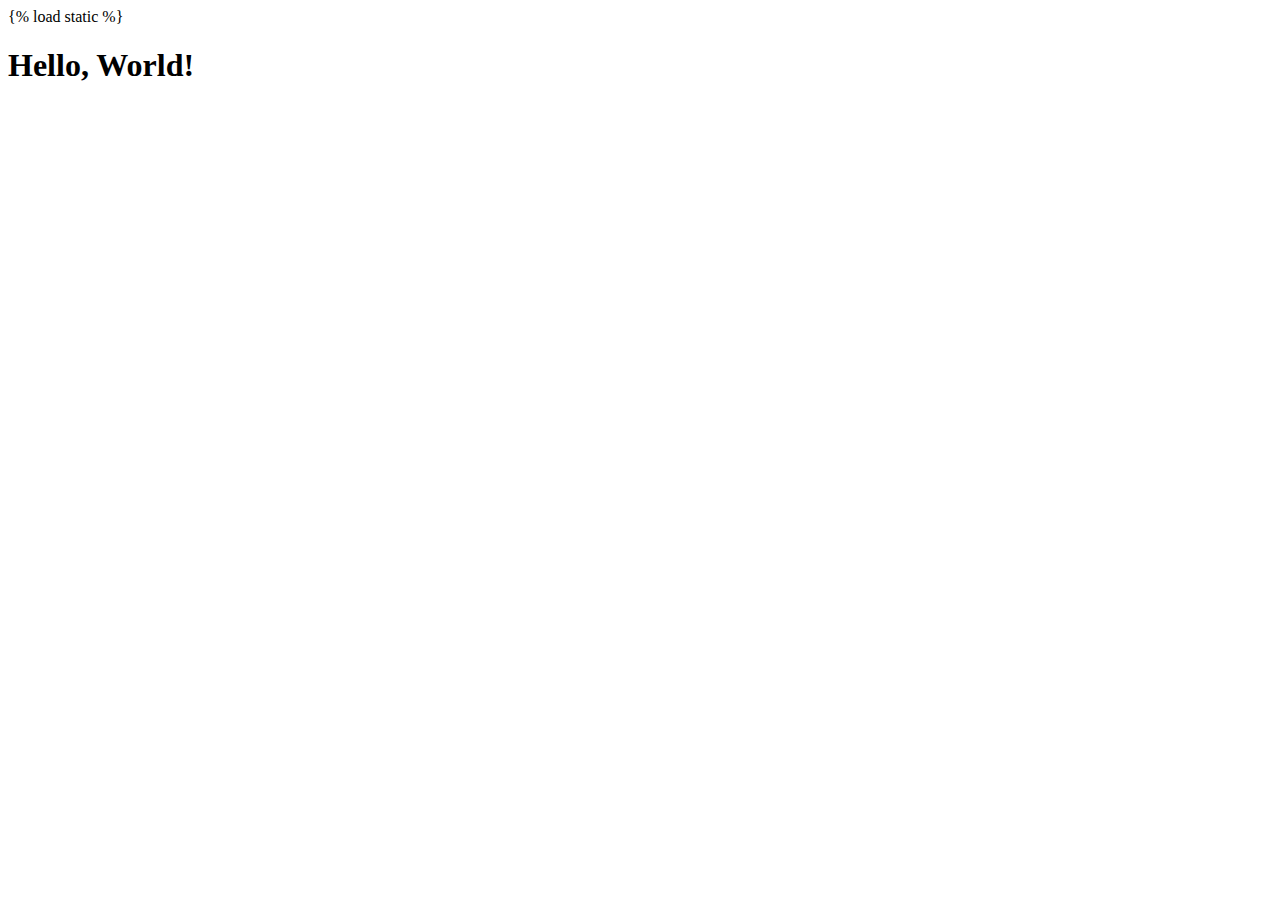
<file: core/templates/index_.html>
{% load static %}

<!DOCTYPE html>
<html>
    <head>
        <meta charset="utf-8">
        <meta http-equiv="X-UA-Compatible" content="IE=edge">
        <title>Olá</title>
        <meta name="description" content="">
        <meta name="viewport" content="width=device-width, initial-scale=1">
        <link rel="stylesheet" href="">
    </head>
    <body>
        <h1>Hello, World!</h1>
    </body>
</html>
</file>
